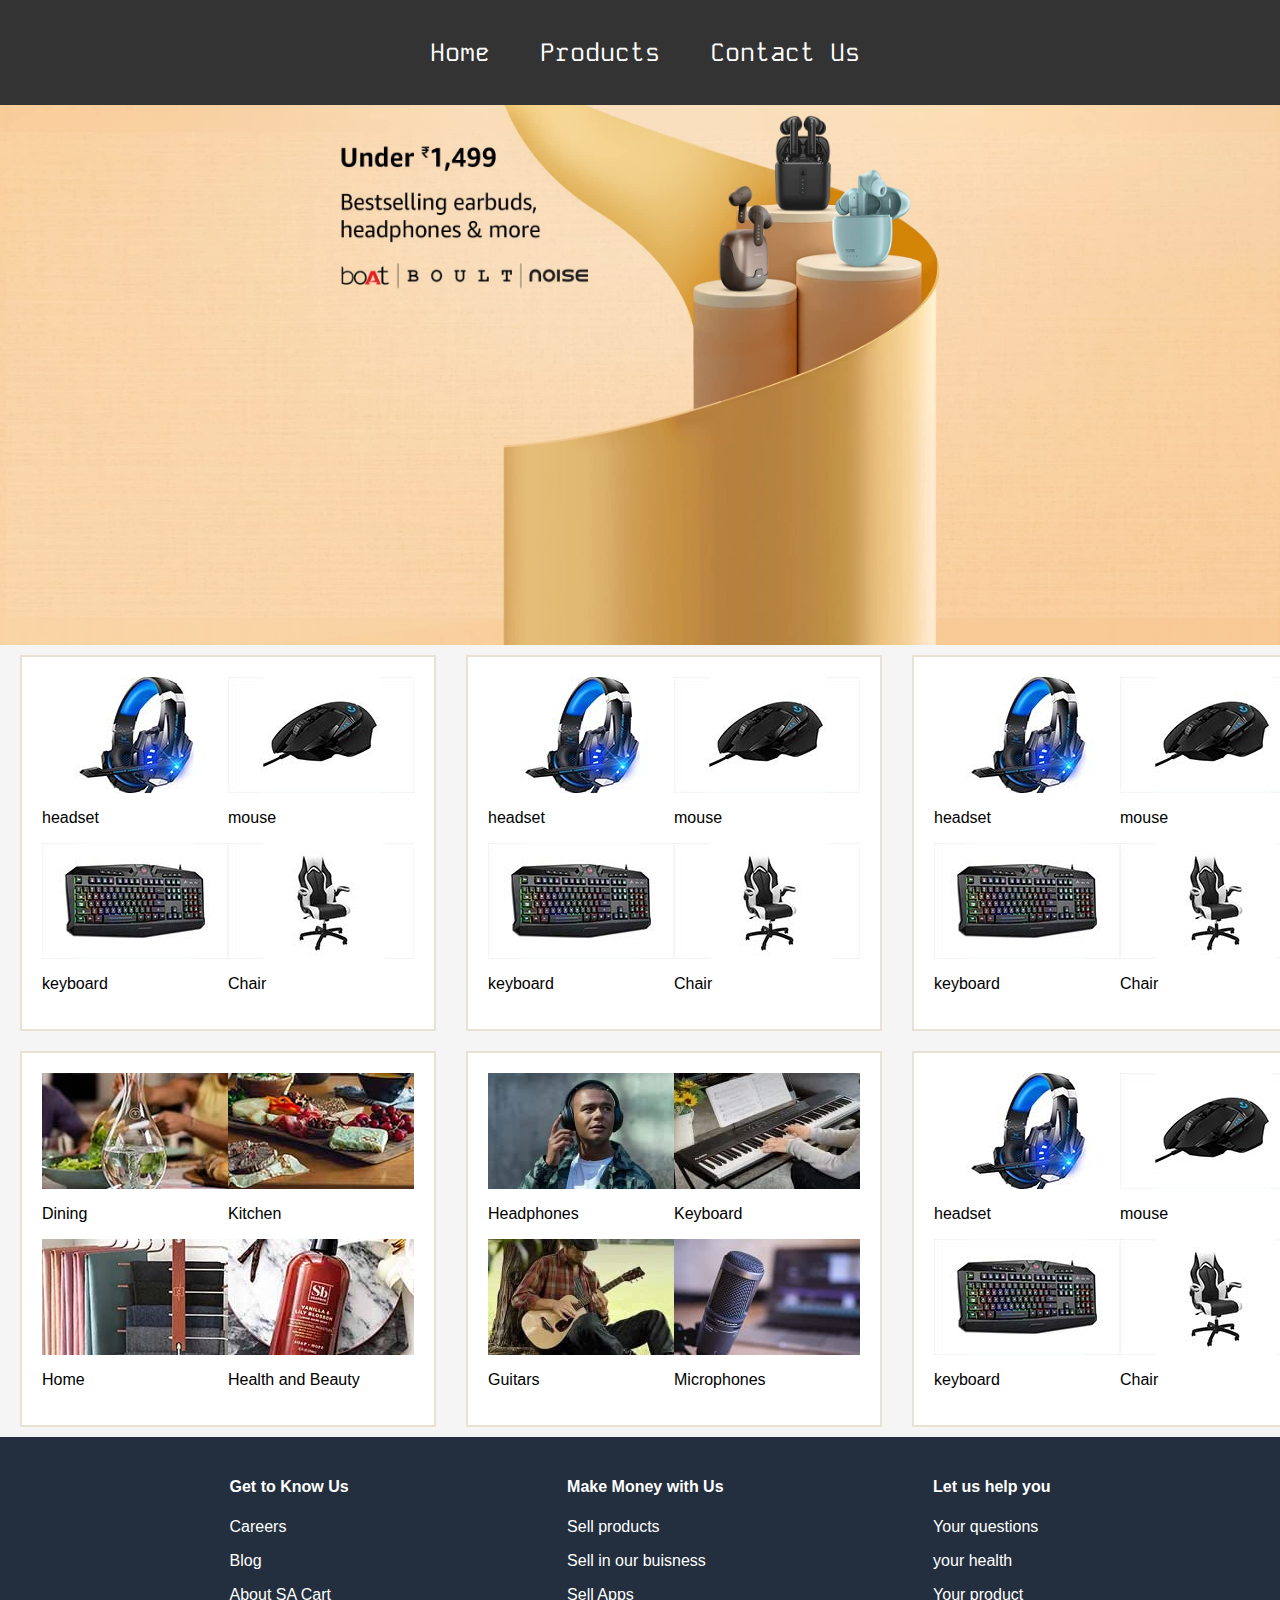
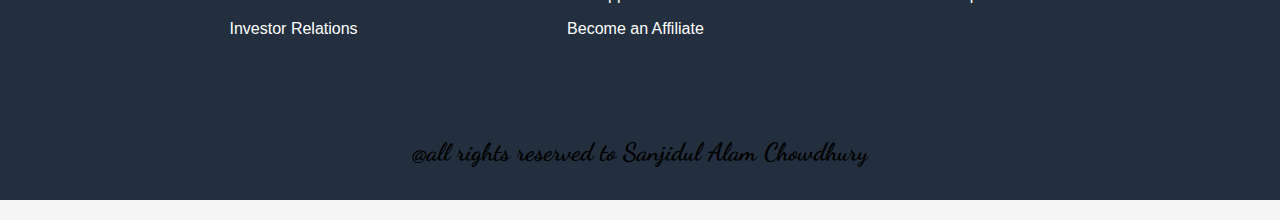
<file: index.html>
<html lang="en">
  <head>
    <meta charset="UTF-8" />
    <meta name="viewport" content="width=device-width, initial-scale=1.0" />
    <title>Home</title>
    <link rel="preconnect" href="https://fonts.googleapis.com" />
    <link rel="preconnect" href="https://fonts.gstatic.com" crossorigin />
    <link
      href="https://fonts.googleapis.com/css2?family=Dancing+Script:wght@400..700&family=Kode+Mono:wght@400..700&family=Montserrat:ital,wght@0,100..900;1,100..900&family=Raleway:ital,wght@0,100..900;1,100..900&display=swap"
      rel="stylesheet"
    />
    <link rel="preconnect" href="https://fonts.googleapis.com" />
    <link rel="preconnect" href="https://fonts.gstatic.com" crossorigin />
    <link
      href="https://fonts.googleapis.com/css2?family=Dancing+Script:wght@400..700&family=Kode+Mono:wght@400..700&family=Montserrat:ital,wght@0,100..900;1,100..900&family=Raleway:ital,wght@0,100..900;1,100..900&display=swap"
      rel="stylesheet"
    />
    <link rel="stylesheet" href="styles.css" />
  </head>
  <body>
    <!-- 
        Name - Sanjidul Alam Chowdhury
        Id - 2120394
     -->
    <header>
      <div class="nav">
        <ul class="kode-mono">
          <li><a href="index.html">Home</a></li>
          <li><a href="products.html">Products</a></li>
          <li><a href="contact.html">Contact Us</a></li>
        </ul>
      </div>
    </header>
    <div class="background-img">
      <img src="Images/background-02.jpg" alt="" />
    </div>

    <div class="container">
      <div class="inner-container">
        <div class="first-row">
          <img src="Images/headset.jpg" alt="" />
          <p>headset</p>
          <img src="Images/keyboard.jpg" alt="" />
          <p>keyboard</p>
        </div>
        <div class="second-row">
          <img src="Images/mouse.jpg" alt="" />
          <p>mouse</p>
          <img src="Images/chairs.jpg" alt="" />
          <p>Chair</p>
        </div>
      </div>
      <div class="inner-container">
        <div class="first-row">
          <img src="Images/headset.jpg" alt="" />
          <p>headset</p>
          <img src="Images/keyboard.jpg" alt="" />
          <p>keyboard</p>
        </div>
        <div class="second-row">
          <img src="Images/mouse.jpg" alt="" />
          <p>mouse</p>
          <img src="Images/chairs.jpg" alt="" />
          <p>Chair</p>
        </div>
      </div>
      <div class="inner-container">
        <div class="first-row">
          <img src="Images/headset.jpg" alt="" />
          <p>headset</p>
          <img src="Images/keyboard.jpg" alt="" />
          <p>keyboard</p>
        </div>
        <div class="second-row">
          <img src="Images/mouse.jpg" alt="" />
          <p>mouse</p>
          <img src="Images/chairs.jpg" alt="" />
          <p>Chair</p>
        </div>
      </div>
    </div>
    <div class="container">
      <div class="inner-container">
        <div class="first-row">
          <img src="Images/dining.jpg" alt="" />
          <p>Dining</p>
          <img src="Images/home.jpg" alt="" />
          <p>Home</p>
        </div>
        <div class="second-row">
          <img src="Images/kitchen.jpg" alt="" />
          <p>Kitchen</p>
          <img src="Images/health-beauty.jpg" alt="" />
          <p>Health and Beauty</p>
        </div>
      </div>
      <div class="inner-container">
        <div class="first-row">
          <img src="Images/headphones.jpg" alt="" />
          <p>Headphones</p>
          <img src="Images/guiters.jpg" alt="" />
          <p>Guitars</p>
        </div>
        <div class="second-row">
          <img src="Images/keyboards.jpg" alt="" />
          <p>Keyboard</p>
          <img src="Images/microphones.jpg" alt="" />
          <p>Microphones</p>
        </div>
      </div>
      <div class="inner-container">
        <div class="first-row">
          <img src="Images/headset.jpg" alt="" />
          <p>headset</p>
          <img src="Images/keyboard.jpg" alt="" />
          <p>keyboard</p>
        </div>
        <div class="second-row">
          <img src="Images/mouse.jpg" alt="" />
          <p>mouse</p>
          <img src="Images/chairs.jpg" alt="" />
          <p>Chair</p>
        </div>
      </div>
    </div>

    <footer>
      <div class="footer-first-layer">
        <div class="left">
          <h4>Get to Know Us</h4>
          <p>Careers</p>
          <p>Blog</p>
          <p>About SA Cart</p>
          <p>Investor Relations</p>
        </div>
        <div class="middle">
          <h4>Make Money with Us</h4>
          <p>Sell products</p>
          <p>Sell in our buisness</p>
          <p>Sell Apps</p>
          <p>Become an Affiliate</p>
        </div>
        <div class="right">
          <h4>Let us help you</h4>
          <p>Your questions</p>
          <p>your health</p>
          <p>Your product</p>
        </div>
      </div>
      <div class="txt dancing-script">
        <h4 id="rights-txt">@all rights reserved to Sanjidul Alam Chowdhury</h4>
      </div>
    </footer>
  </body>
</html>
</file>
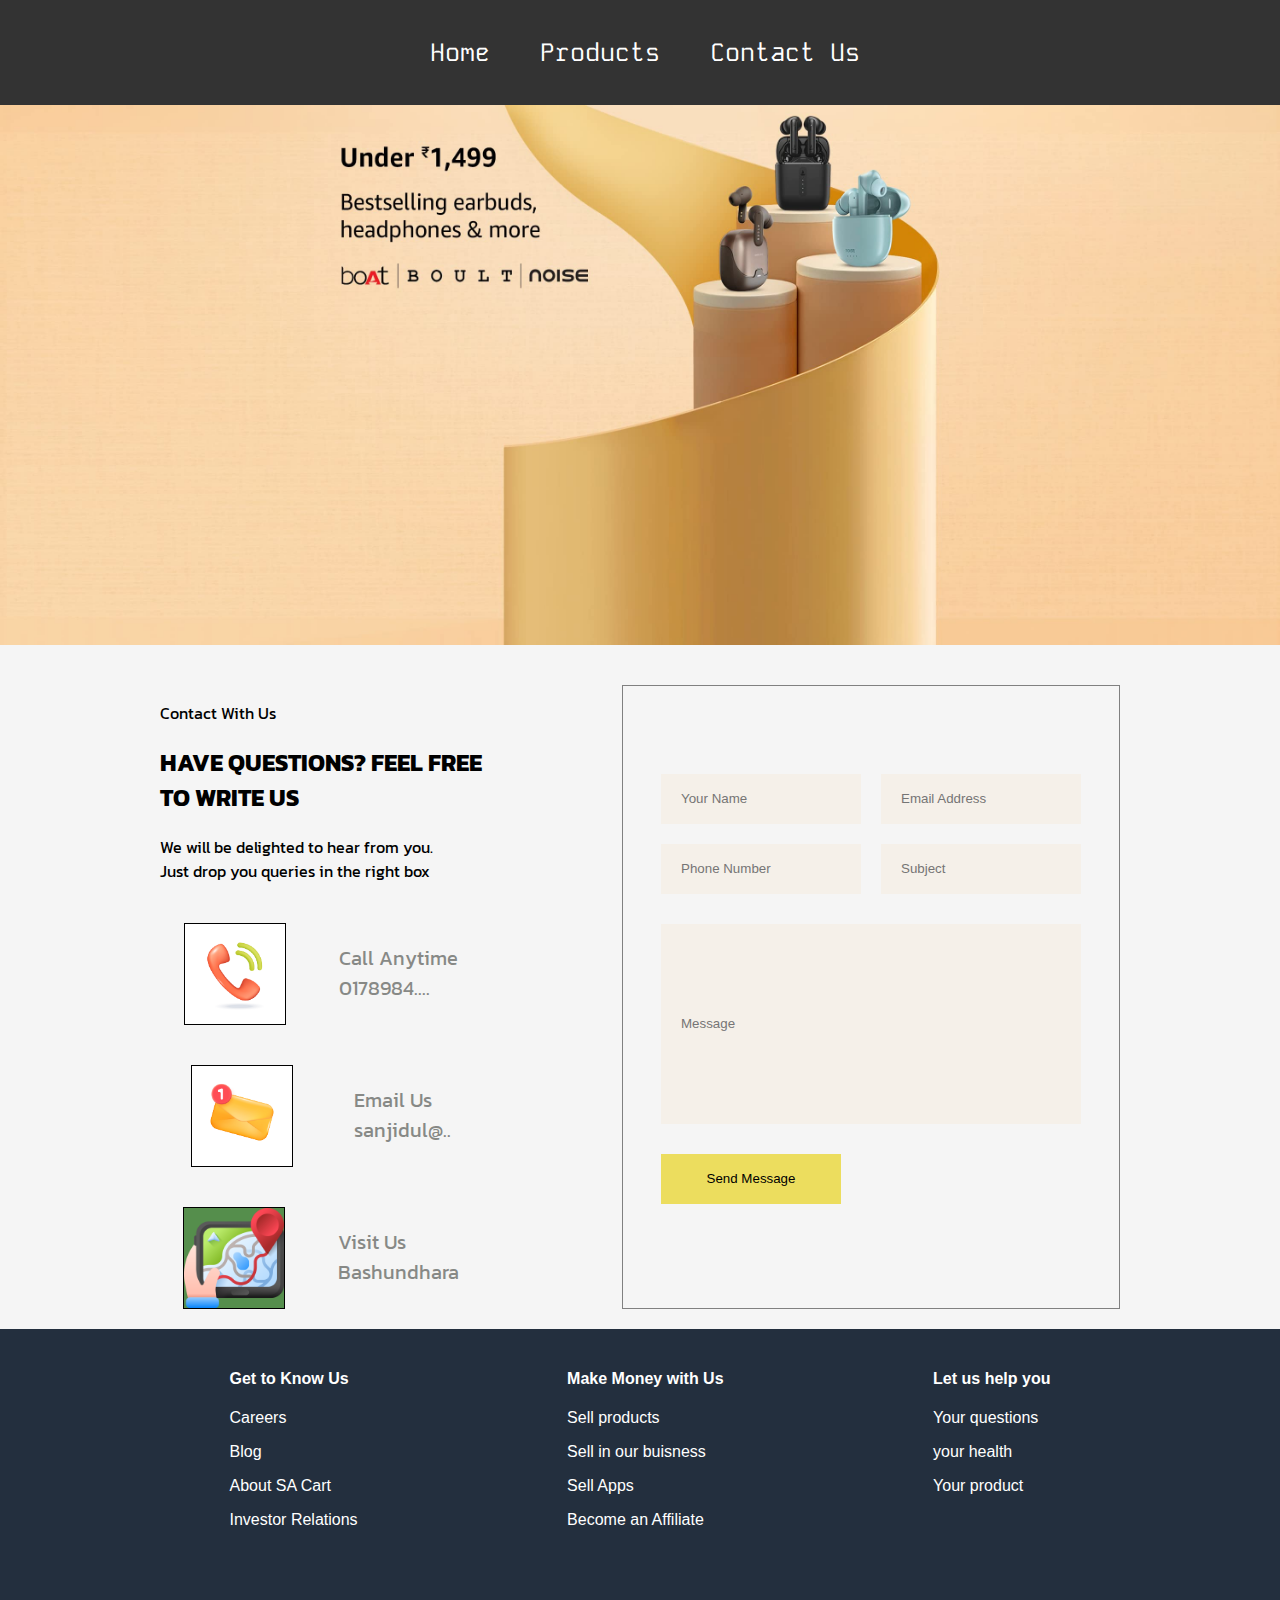
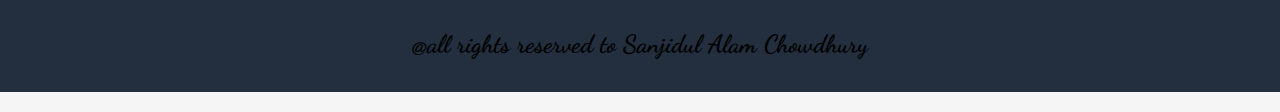
<file: contact.html>
<html lang="en">
  <head>
    <meta charset="UTF-8" />
    <meta name="viewport" content="width=device-width, initial-scale=1.0" />
    <title>Contact</title>
    <link rel="preconnect" href="https://fonts.googleapis.com" />
    <link rel="preconnect" href="https://fonts.gstatic.com" crossorigin />
    <link
      href="https://fonts.googleapis.com/css2?family=Dancing+Script:wght@400..700&family=Kode+Mono:wght@400..700&family=Montserrat:ital,wght@0,100..900;1,100..900&family=Raleway:ital,wght@0,100..900;1,100..900&display=swap"
      rel="stylesheet"
    />
    <link rel="preconnect" href="https://fonts.googleapis.com" />
    <link rel="preconnect" href="https://fonts.gstatic.com" crossorigin />
    <link
      href="https://fonts.googleapis.com/css2?family=Dancing+Script:wght@400..700&family=Kanit:ital,wght@0,100;0,200;0,300;0,400;0,500;0,600;0,700;0,800;0,900;1,100;1,200;1,300;1,400;1,500;1,600;1,700;1,800;1,900&family=Kode+Mono:wght@400..700&family=Montserrat:ital,wght@0,100..900;1,100..900&family=Raleway:ital,wght@0,100..900;1,100..900&display=swap"
      rel="stylesheet"
    />
    <link rel="stylesheet" href="styles.css" />
  </head>
  <body>
    <!-- 
        Name - Sanjidul Alam Chowdhury
        Id - 2120394
     -->
    <header>
      <div class="nav">
        <ul class="kode-mono">
          <li><a href="index.html">Home</a></li>
          <li><a href="products.html">Products</a></li>
          <li><a href="contact.html">Contact Us</a></li>
        </ul>
      </div>
    </header>
    <div class="background-img">
      <img src="Images/background-02.jpg" alt="" />
    </div>
    <div class="contact-container">
      <div class="left-container kanit-bold">
        <p id="beg-para">Contact With Us</p>
        <h2>HAVE QUESTIONS? FEEL FREE <br />TO WRITE US</h2>
        <p id="para-02">
          We will be delighted to hear from you. <br />Just drop you queries in
          the right box
        </p>
        <div class="call">
          <div class="call-logo">
            <img src="Images/telephone.jpg" alt="" />
          </div>
          <div class="text">
            <p>Call Anytime<br />0178984....</p>
          </div>
        </div>
        <div class="call">
          <div class="call-logo">
            <img src="Images/email.jpg" alt="" />
          </div>
          <div class="text">
            <p>Email Us<br />sanjidul@..</p>
          </div>
        </div>
        <div class="call">
          <div class="call-logo">
            <img src="Images/visit.png" alt="" />
          </div>
          <div class="text">
            <p>Visit Us<br />Bashundhara</p>
          </div>
        </div>
      </div>
      <div class="contact-right-container">
        <form action="">
          <div class="grid-1">
            <input type="text" placeholder="Your Name" class="grid-01" />
            <input
              type="text"
              placeholder="Email Address"
              name=""
              class="grid-01"
            />
            <input type="text" placeholder="Phone Number" class="grid-01" />
            <input type="text" placeholder="Subject" name="" class="grid-01" />
          </div>
          <div class="grid-2">
            <input type="text" placeholder="Message" class="grid-02" />
          </div>
          <div class="grid-3">
            <button type="submit" class="grid-03">Send Message</button>
          </div>
        </form>
      </div>
    </div>
    <footer>
      <div class="footer-first-layer">
        <div class="left">
          <h4>Get to Know Us</h4>
          <p>Careers</p>
          <p>Blog</p>
          <p>About SA Cart</p>
          <p>Investor Relations</p>
        </div>
        <div class="middle">
          <h4>Make Money with Us</h4>
          <p>Sell products</p>
          <p>Sell in our buisness</p>
          <p>Sell Apps</p>
          <p>Become an Affiliate</p>
        </div>
        <div class="right">
          <h4>Let us help you</h4>
          <p>Your questions</p>
          <p>your health</p>
          <p>Your product</p>
        </div>
      </div>
      <div class="txt dancing-script">
        <h4 id="rights-txt">@all rights reserved to Sanjidul Alam Chowdhury</h4>
      </div>
    </footer>
  </body>
</html>
</file>
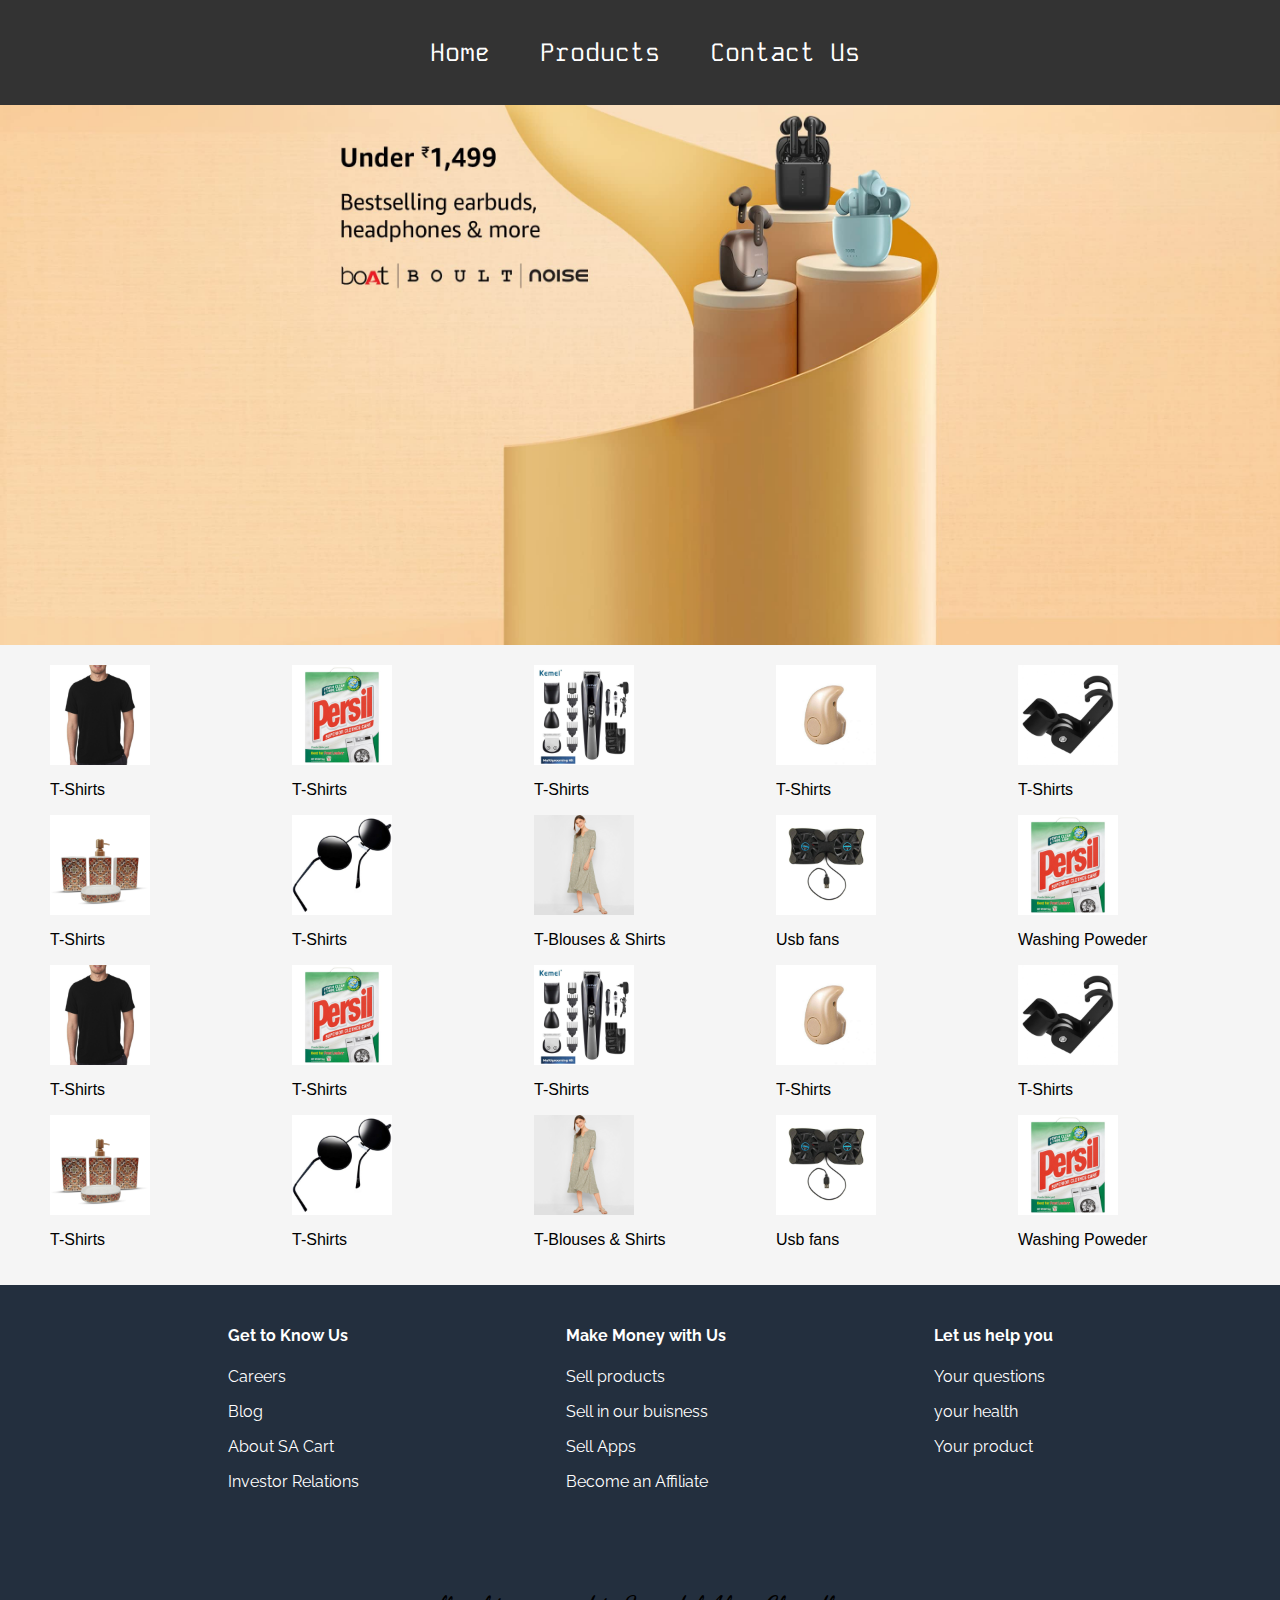
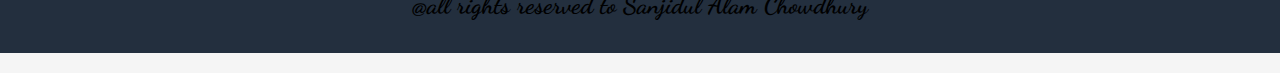
<file: products.html>
<html lang="en">
  <head>
    <meta charset="UTF-8" />
    <meta name="viewport" content="width=device-width, initial-scale=1.0" />
    <title>Product</title>
    <link rel="preconnect" href="https://fonts.googleapis.com" />
    <link rel="preconnect" href="https://fonts.gstatic.com" crossorigin />
    <link
      href="https://fonts.googleapis.com/css2?family=Dancing+Script:wght@400..700&family=Kode+Mono:wght@400..700&family=Montserrat:ital,wght@0,100..900;1,100..900&family=Raleway:ital,wght@0,100..900;1,100..900&display=swap"
      rel="stylesheet"
    />
    <link rel="stylesheet" href="styles.css" />
  </head>
  <body>
    <!-- 
        Name - Sanjidul Alam Chowdhury
        Id - 2120394
     -->
    <header>
      <div class="nav">
        <ul class="kode-mono">
          <li><a href="index.html">Home</a></li>
          <li><a href="products.html">Products</a></li>
          <li><a href="contact.html">Contact Us</a></li>
        </ul>
      </div>
    </header>
    <div class="background-img">
      <img src="Images/background-02.jpg" alt="" />
    </div>
    <div class="grid-container">
      <div class="grid-inner">
        <img src="Images/t-shirt.jpg" alt="" />
        <p>T-Shirts</p>
      </div>
      <div class="grid-inner">
        <img src="Images/washing-powder.jpg" alt="" />
        <p>T-Shirts</p>
      </div>
      <div class="grid-inner">
        <img src="Images/trimmar.jpg" alt="" />
        <p>T-Shirts</p>
      </div>
      <div class="grid-inner">
        <img src="Images/wireless.jpg" alt="" />
        <p>T-Shirts</p>
      </div>
      <div class="grid-inner">
        <img src="Images/bathroom.jpg" alt="" />
        <p>T-Shirts</p>
      </div>
      <div class="grid-inner">
        <img src="Images/space-savers.jpg" alt="" />
        <p>T-Shirts</p>
      </div>
      <div class="grid-inner">
        <img src="Images/sunglass.jpg" alt="" />
        <p>T-Shirts</p>
      </div>
      <div class="grid-inner">
        <img src="Images/bluse.jpg" alt="" />
        <p>T-Blouses & Shirts</p>
      </div>

      <div class="grid-inner">
        <img src="Images/usb-fans.jpg" alt="" />
        <p>Usb fans</p>
      </div>
      <div class="grid-inner">
        <img src="Images/washing-powder.jpg" alt="" />
        <p>Washing Poweder</p>
      </div>
      <div class="grid-inner">
        <img src="Images/t-shirt.jpg" alt="" />
        <p>T-Shirts</p>
      </div>
      <div class="grid-inner">
        <img src="Images/washing-powder.jpg" alt="" />
        <p>T-Shirts</p>
      </div>
      <div class="grid-inner">
        <img src="Images/trimmar.jpg" alt="" />
        <p>T-Shirts</p>
      </div>
      <div class="grid-inner">
        <img src="Images/wireless.jpg" alt="" />
        <p>T-Shirts</p>
      </div>
      <div class="grid-inner">
        <img src="Images/bathroom.jpg" alt="" />
        <p>T-Shirts</p>
      </div>
      <div class="grid-inner">
        <img src="Images/space-savers.jpg" alt="" />
        <p>T-Shirts</p>
      </div>
      <div class="grid-inner">
        <img src="Images/sunglass.jpg" alt="" />
        <p>T-Shirts</p>
      </div>
      <div class="grid-inner">
        <img src="Images/bluse.jpg" alt="" />
        <p>T-Blouses & Shirts</p>
      </div>

      <div class="grid-inner">
        <img src="Images/usb-fans.jpg" alt="" />
        <p>Usb fans</p>
      </div>
      <div class="grid-inner">
        <img src="Images/washing-powder.jpg" alt="" />
        <p>Washing Poweder</p>
      </div>
    </div>
    <footer>
      <div class="footer-first-layer raleway">
        <div class="left">
          <h4>Get to Know Us</h4>
          <p>Careers</p>
          <p>Blog</p>
          <p>About SA Cart</p>
          <p>Investor Relations</p>
        </div>
        <div class="middle">
          <h4>Make Money with Us</h4>
          <p>Sell products</p>
          <p>Sell in our buisness</p>
          <p>Sell Apps</p>
          <p>Become an Affiliate</p>
        </div>
        <div class="right">
          <h4>Let us help you</h4>
          <p>Your questions</p>
          <p>your health</p>
          <p>Your product</p>
        </div>
      </div>
      <div class="txt dancing-script">
        <h4 id="rights-txt">@all rights reserved to Sanjidul Alam Chowdhury</h4>
      </div>
    </footer>
  </body>
</html>
</file>
<file: styles.css>
body {
  margin: 0px;
  padding: 0px;
  font-family: Arial, Helvetica, sans-serif;
  background-color: rgb(245, 245, 245);
}

header {
  background-color: #333;
  color: #fff;
  padding: 10px 20px;
  display: flex;
  justify-content: space-evenly;
}
.nav > ul {
  list-style: none;
  display: flex;
}
.nav > ul > li {
  margin: 10px;
  margin-right: 40px;
}
.nav > ul > li > a {
  text-decoration: none;
  font-size: 25px;
  color: white;
}
.nav ul li :hover {
  color: rgb(161, 124, 131);
  border: 1px solid rgb(142, 89, 99);
}
.nav ul li :active {
  color: rgb(25, 8, 2);
}
.background-img {
  width: 100vw;
  height: 60vh;
}
.background-img img {
  width: 100vw;
  height: 60vh;
}

.container {
  display: flex;
  max-width: 100vw;
  justify-content: space-evenly;
}
.inner-container {
  background-color: white;
  display: flex;
  padding: 20px;
  margin: 10px;
  margin-left: 20px;
  border: 2px solid rgb(232, 225, 212);
}
footer {
  background-color: rgb(35, 47, 62);
}
.footer-first-layer {
  display: flex;
  justify-content: space-evenly;

  color: white;
  padding: 20px;
  margin-bottom: 30px;
}

.txt {
  display: flex;
  justify-content: center;
  margin-bottom: 20px;
}
.txt h4 {
  font-size: 25px;
}
.dancing-script {
  font-family: "Dancing Script", cursive;
  font-optical-sizing: auto;
  font-weight: weight;
  font-style: normal;
}
/* Products page extra styling */

.grid-container {
  display: grid;
  grid-template-columns: repeat(5, 1fr);
  margin: 20px;
  justify-items: space-evenly;
  margin-left: 50px;
}
.grid-inner > img {
  height: 100px;
}

.raleway {
  font-family: "Raleway", sans-serif;
  font-optical-sizing: auto;
  font-weight: weight;
  font-style: normal;
}
.kode-mono {
  font-family: "Kode Mono", monospace;
  font-optical-sizing: auto;
  font-weight: weight;
  font-style: normal;
}

/* contact page styling */

.contact-container {
  display: flex;
  justify-content: space-evenly;
  margin: 20px;
  margin-top: 40px;
}
.contact-left-container {
  display: inline-block;
  margin-left: 10%;
  width: 40%;
}
.contact-left-container > #beg-para {
  color: rgb(85, 142, 76);
}
.contact-left-container > h2 {
  color: rgb(64, 74, 61);
  font-family: cursive;
  font-size: 30px;
}
.contact-left-container > #para-02 {
  color: rgb(135, 137, 134);
  font-size: 20px;
}
.text > p {
  font-size: 20px;
  color: rgb(135, 137, 134);
}
.call {
  display: flex;
  justify-content: space-evenly;
  margin-top: 40px;
}
.call-logo {
  margin-right: 30px;
  background-color: rgb(85, 142, 76);
}
.call-logo > img {
  height: 100px;

  border: 1px solid black;
}

.contact-right-container {
  display: flex;
  justify-content: center;
  align-items: center;
  width: 40%;
  border: 0.5px solid gray;
}
.grid-1 {
  display: grid;
  grid-template-columns: 1fr 1fr;
  gap: 20px 20px;
}
.grid-01 {
  width: 200px;
  height: 50px;
  padding-left: 20px;
  background-color: rgb(245, 240, 233);
  border: none;
}
.grid-2 {
  display: grid;
  margin-top: 30px;
  width: 100%;
  height: 200px;
}
.grid-02 {
  padding-left: 20px;
  background-color: rgb(245, 240, 233);
  border: none;
}
.grid-3 > button {
  margin-top: 30px;
  width: 180px;
  height: 50px;
  background-color: rgb(236, 221, 94);
  border: none;
}
.grid-3 > button:hover {
  background-color: rgb(85, 142, 76);
}
.kanit-bold {
  font-family: "Kanit", sans-serif;
  font-weight: 400;
  font-style: normal;
}
</file>
